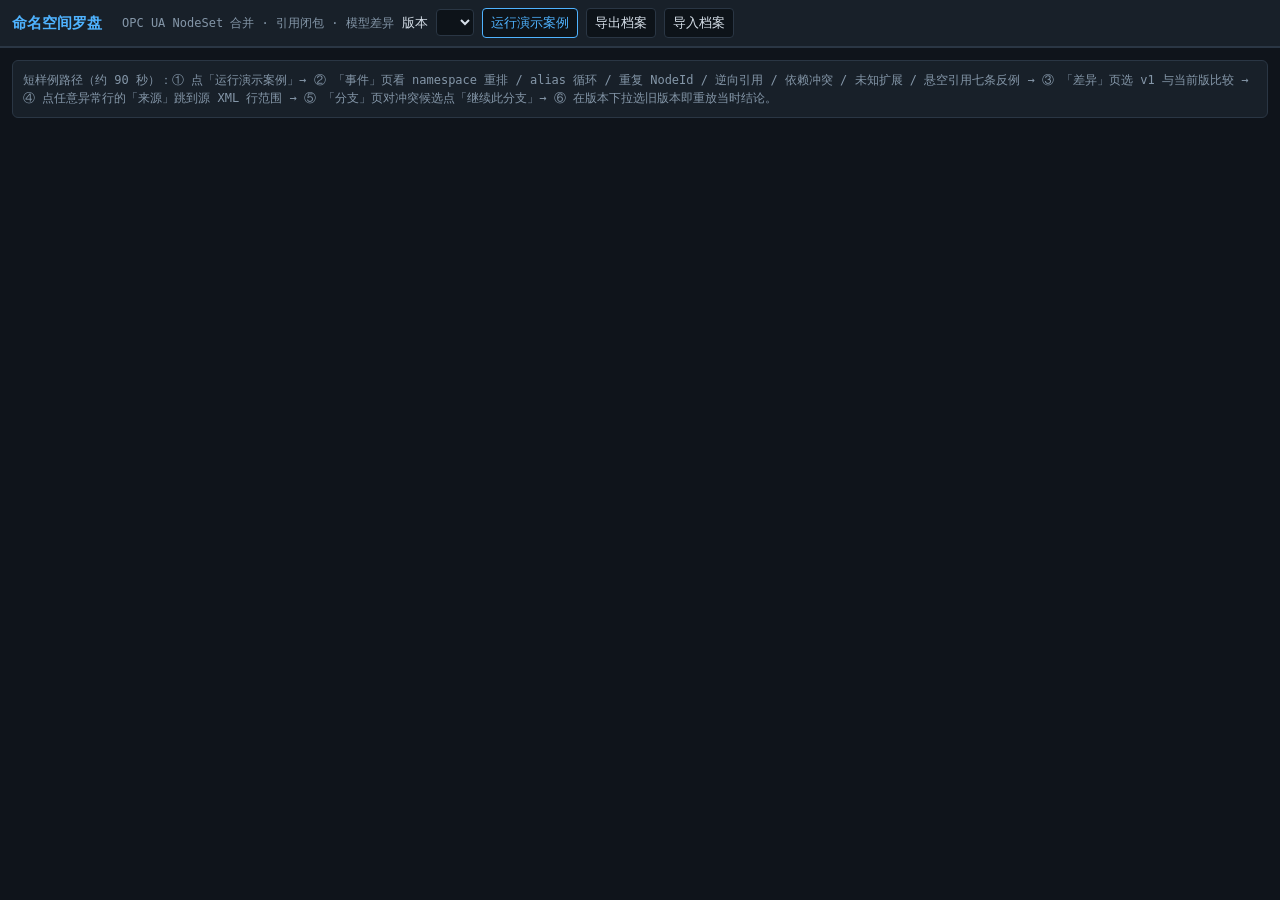
<file: src/ui.html>
<!DOCTYPE html>
<html lang="zh">
<head>
<meta charset="utf-8">
<title>命名空间罗盘 · OPC UA NodeSet 合并 / 引用闭包 / 模型差异</title>
<style>
:root{--bg:#0f141b;--panel:#182029;--line:#2a3644;--fg:#d7e0ea;--dim:#8496a8;--acc:#4fb3ff;--warn:#ffb454;--bad:#ff6b6b;--ok:#5fd68a;}
*{box-sizing:border-box}
body{margin:0;font:13px/1.5 "SF Mono",Menlo,Consolas,monospace;background:var(--bg);color:var(--fg)}
header{display:flex;gap:8px;align-items:center;padding:8px 12px;background:var(--panel);border-bottom:1px solid var(--line);flex-wrap:wrap}
header h1{font-size:15px;margin:0 12px 0 0;color:var(--acc)}
button,select,input,textarea{background:#0d1319;color:var(--fg);border:1px solid var(--line);border-radius:4px;padding:4px 8px;font:inherit}
button{cursor:pointer}button:hover{border-color:var(--acc)}
button.primary{border-color:var(--acc);color:var(--acc)}
nav{display:flex;gap:2px;padding:0 12px;background:var(--panel);border-bottom:1px solid var(--line);flex-wrap:wrap}
nav button{border:none;background:none;padding:8px 10px;color:var(--dim)}
nav button.on{color:var(--acc);border-bottom:2px solid var(--acc)}
main{padding:12px}
.panel{background:var(--panel);border:1px solid var(--line);border-radius:6px;padding:10px;margin-bottom:12px}
table{border-collapse:collapse;width:100%}
th,td{border:1px solid var(--line);padding:3px 8px;text-align:left;vertical-align:top}
th{color:var(--dim);font-weight:normal}
.sid{color:var(--dim);font-size:11px}
.warn{color:var(--warn)}.bad{color:var(--bad)}.ok{color:var(--ok)}.acc{color:var(--acc)}
pre{white-space:pre-wrap;word-break:break-all;background:#0b1016;border:1px solid var(--line);border-radius:4px;padding:8px;margin:4px 0}
pre.src .hl{background:#3a2c10;display:block;margin:0 -8px;padding:0 8px}
pre.src span{display:block}
.tag{display:inline-block;border:1px solid var(--line);border-radius:3px;padding:0 5px;margin:1px 2px;font-size:11px}
.tag.e{border-color:var(--warn);color:var(--warn)}
.tag.d{border-color:var(--bad);color:var(--bad)}
.tag.o{border-color:var(--ok);color:var(--ok)}
#detail{position:fixed;right:0;top:0;bottom:0;width:44%;background:var(--panel);border-left:1px solid var(--line);padding:12px;overflow:auto;display:none;z-index:5}
#banner{display:none;background:#3a2c10;border:1px solid var(--warn);border-radius:6px;padding:10px;margin-bottom:12px}
ul.tree{list-style:none;padding-left:18px}ul.tree li{margin:2px 0}
a{color:var(--acc);cursor:pointer;text-decoration:none}
svg text{fill:var(--fg);font-size:10px}
.guide{color:var(--dim);font-size:12px}
</style>
</head>
<body>
<header>
  <h1>命名空间罗盘</h1>
  <span class="guide">OPC UA NodeSet 合并 · 引用闭包 · 模型差异</span>
  <label>版本 <select id="vsel"></select></label>
  <button class="primary" onclick="runDemo()">运行演示案例</button>
  <button onclick="doExport()">导出档案</button>
  <button onclick="document.getElementById('impfile').click()">导入档案</button>
  <input type="file" id="impfile" style="display:none" onchange="doImport(this)">
  <span id="ptr" class="sid"></span>
</header>
<nav id="tabs"></nav>
<main>
  <div id="banner"></div>
  <div class="panel guide" id="guide">
    短样例路径（约 90 秒）：① 点「运行演示案例」→ ② 「事件」页看 namespace 重排 / alias 循环 / 重复 NodeId / 逆向引用 / 依赖冲突 / 未知扩展 / 悬空引用七条反例 → ③ 「差异」页选 v1 与当前版比较 → ④ 点任意异常行的「来源」跳到源 XML 行范围 → ⑤ 「分支」页对冲突候选点「继续此分支」→ ⑥ 在版本下拉选旧版本即重放当时结论。
  </div>
  <div id="view"></div>
</main>
<div id="detail"></div>
<script>
let STATE=null, CUR=null, TAB='overview', DIFFA=null, DIFFB=null, SRC={file:null,lo:0,hi:0};
const TABS=[['overview','总览/命名空间'],['types','类型层次'],['graph','引用图'],['unresolved','未解析/异常'],['diff','语义差异'],['events','事件/重放'],['branches','分支'],['source','源 XML'],['edit','编辑']];
const esc=s=>String(s??'').replace(/[&<>"]/g,c=>({'&':'&amp;','<':'&lt;','>':'&gt;','"':'&quot;'}[c]));
const sid=s=>`<span class="sid">${esc(s)}</span>`;
async function api(p,opt){const r=await fetch(p,opt?{method:'POST',headers:{'Content-Type':'application/json'},body:JSON.stringify(opt)}:undefined);
  if(!r.ok)throw new Error(await r.text());return r.json();}
async function refresh(){STATE=await api('/api/state');
  const sel=document.getElementById('vsel');sel.innerHTML=STATE.versions.map(v=>
    `<option value="${v.id}" ${v.id===(CUR??STATE.pointer)?'selected':''}>v${v.id} ${esc(v.label)}${v.id===STATE.pointer?' ◀当前':''}</option>`).join('');
  if(CUR==null)CUR=STATE.pointer;
  document.getElementById('ptr').textContent='当前指针: v'+STATE.pointer;
  await loadVersion(CUR);}
async function loadVersion(id){CUR=id;CUR.data=await api('/api/versions/'+id);render();}
function tabNav(){document.getElementById('tabs').innerHTML=TABS.map(([k,n])=>
  `<button class="${k===TAB?'on':''}" onclick="TAB='${k}';render()">${n}</button>`).join('');}
function render(){tabNav();const v=document.getElementById('view');
  v.innerHTML={overview,types,graph,unresolved,diff,events,branches,source,edit}[TAB]();
  if(TAB==='graph')drawGraph();if(TAB==='source')renderSource();}
const M=()=>CUR.data.model, D=()=>CUR.data.derivation;
function nodeBySid(s){return M().nodes.find(n=>n.stable_id===s)}
function bn(s){const n=nodeBySid(s);return n?n.browse_name_text||n.display_name||s:s}
</file>
